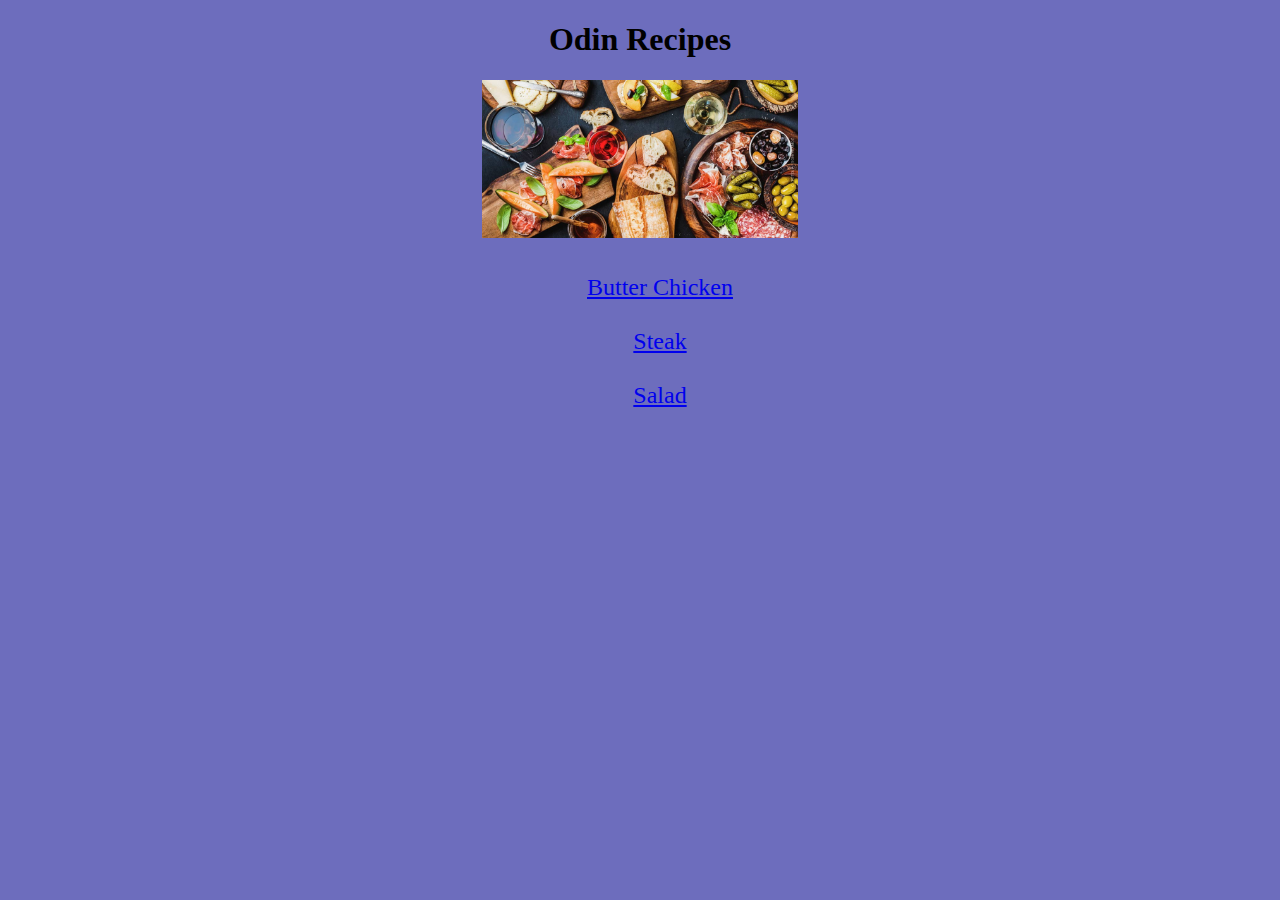
<file: index.html>
<!DOCTYPE html>
<html lang="en">
<head>
    <meta charset="UTF-8">
    <meta http-equiv="X-UA-Compatible" content="IE=edge">
    <meta name="viewport" content="width=device-width, initial-scale=1.0">
    <title>Recipes</title>
    <link rel="stylesheet" href="style.css">
</head>
<body id="main-body">
    <h1 id="main-title">Odin Recipes</h1>
    <img id="main-image" src="./images/food.jpg" alt="picture of different food"> 
    <br>
    <br>
    <ul id="recipe-list">
        <li><a href="./recipes/butter-chicken.html">Butter Chicken</a></li>
        <br>
        <li><a href="./recipes/steak.html">Steak</a></li>
        <br>
        <li><a href="./recipes/salad.html">Salad</a></li>  
        <br>
    </ul>
</body>
</html>
</file>
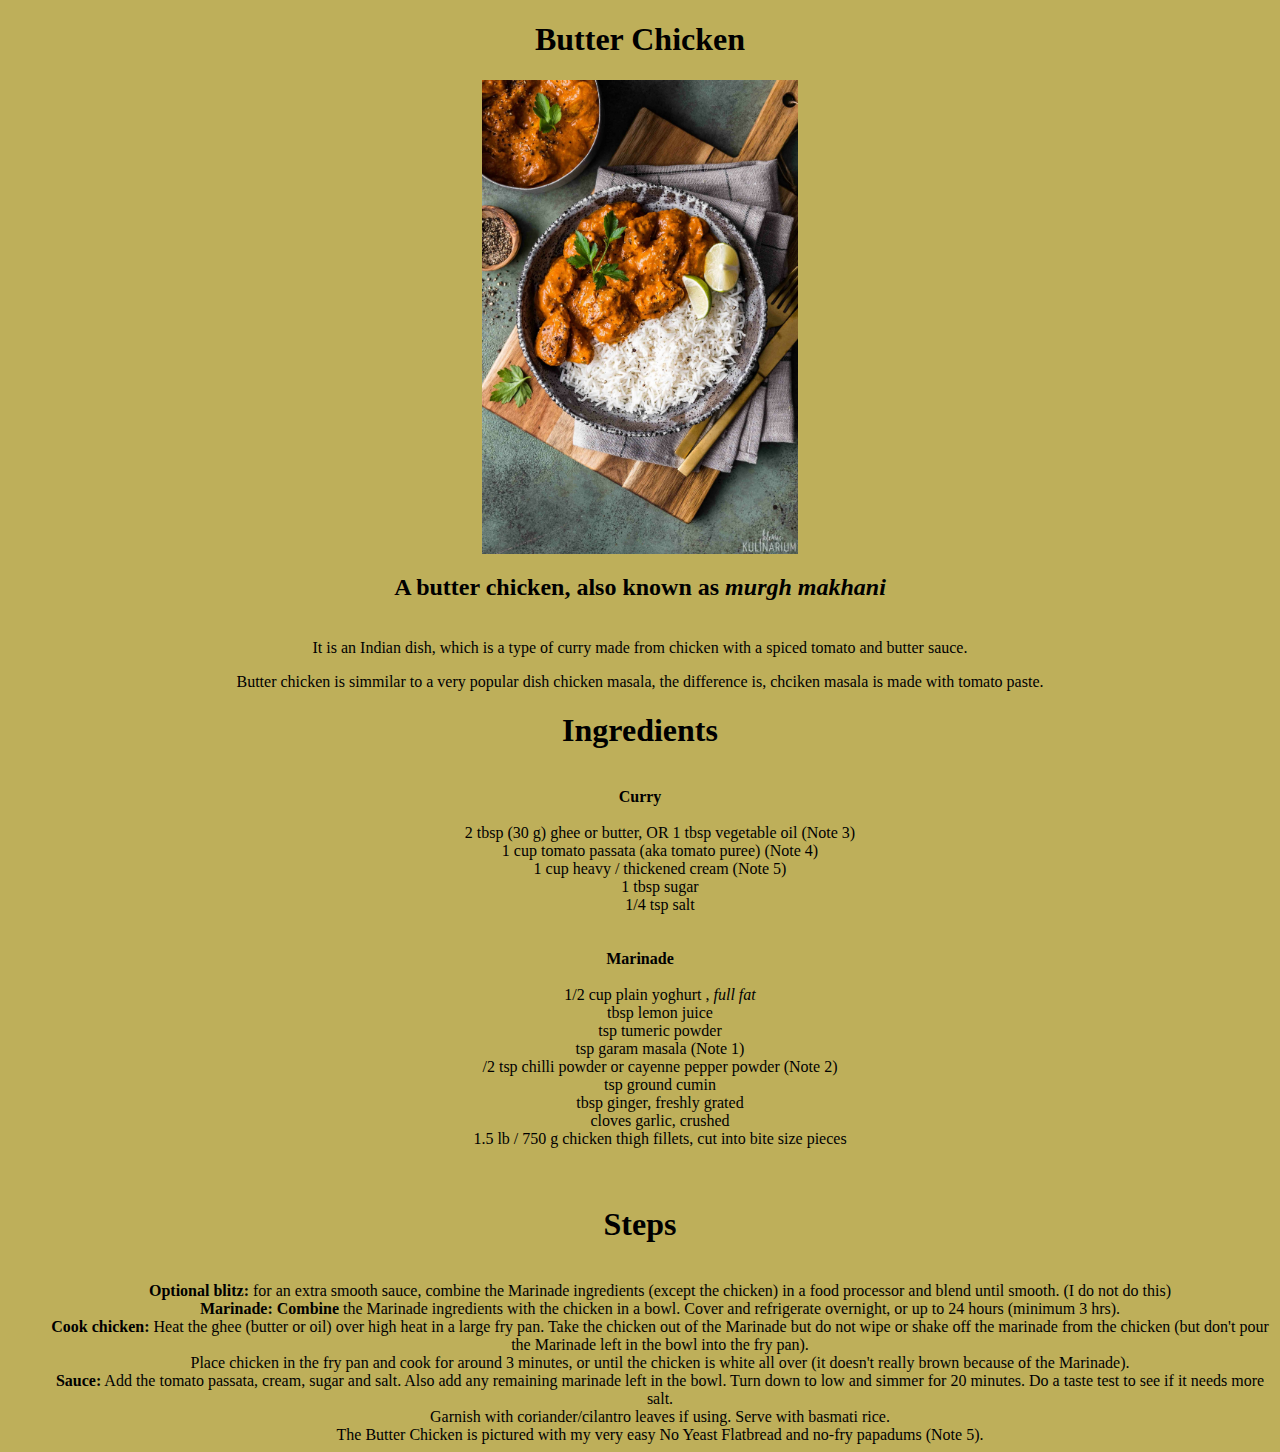
<file: recipes/butter-chicken.html>
<!DOCTYPE html>
<html lang="en">
<head>
    <meta charset="UTF-8">
    <meta http-equiv="X-UA-Compatible" content="IE=edge">
    <meta name="viewport" content="width=device-width, initial-scale=1.0">
    <title>Butter Chicken</title>
    <link rel="stylesheet" href="/style.css">
</head>
<body id="butter-body">
    <h1>Butter Chicken</h1>
        <img id="butter-image" src="../images/Butterchicken.jpg" width="600" height="500" alt="Beautiful and tasty Butter Chicken">
            <h2>A butter chicken, also known as <i>murgh makhani</i></h2>
                <p><br>It is an Indian dish, which is a type of curry made from chicken with a spiced tomato and butter sauce.</p>
                <p>Butter chicken is simmilar to a very popular dish chicken masala, the difference is, chciken masala is made with tomato paste.</p>
                    <h1>Ingredients</h1><br>
                        <strong>Curry</strong>  
                        <br>   
                        <br>
                    
                                    <ul id="main-list">  
                                        <li>2 tbsp (30 g) ghee or butter, OR 1 tbsp vegetable oil (Note 3)</li>
                                        <li>1 cup tomato passata (aka tomato puree) (Note 4)</li>
                                        <li>1 cup heavy / thickened cream (Note 5)</li>
                                        <li>1 tbsp sugar</li>
                                        <li>1/4 tsp salt</li>
                                    </ul>
                        <br>         
                        <br>  

                        
                        <strong>Marinade</strong>
                        <br>
                        <br>
                                    <ul id="main-list">
                                        <li>1/2 cup plain yoghurt , <i>full fat</i></li>
                                        <li>tbsp lemon juice</li>
                                        <li> tsp tumeric powder</li>
                                        <li> tsp garam masala (Note 1)</li>
                                        <li>/2 tsp chilli powder or cayenne pepper powder (Note 2)</li>
                                        <li> tsp ground cumin</li>
                                        <li>tbsp ginger, freshly grated</li>
                                        <li> cloves garlic, crushed</li>
                                        <li>1.5 lb / 750 g chicken thigh fillets, cut into bite size pieces</li>
                                    </ul>

                                    <br>         
                                    <br> 
                                    
                     <h1>Steps</h1>
                     <br>
                     <ol id="main-list">
                        <li><strong>Optional blitz:</strong> for an extra smooth sauce, combine the Marinade ingredients (except the chicken) in a food processor and blend until smooth. (I do not do this)</li>
                        <li><strong>Marinade: Combine</strong> the Marinade ingredients with the chicken in a bowl. Cover and refrigerate overnight, or up to 24 hours (minimum 3 hrs).</li>
                        <li><strong>Cook chicken:</strong> Heat the ghee (butter or oil) over high heat in a large fry pan. Take the chicken out of the Marinade but do not wipe or shake off the marinade from the chicken (but don't pour the Marinade left in the bowl into the fry pan). </li>
                        <li>Place chicken in the fry pan and cook for around 3 minutes, or until the chicken is white all over (it doesn't really brown because of the Marinade).</li>
                        <li><strong>Sauce:</strong> Add the tomato passata, cream, sugar and salt. Also add any remaining marinade left in the bowl. Turn down to low and simmer for 20 minutes. Do a taste test to see if it needs more salt.</li>
                        <li>Garnish with coriander/cilantro leaves if using. Serve with basmati rice.</li>
                        <li>The Butter Chicken is pictured with my very easy No Yeast Flatbread and no-fry papadums (Note 5).</li>
                        
                     </ol>




                        
</html>
</file>
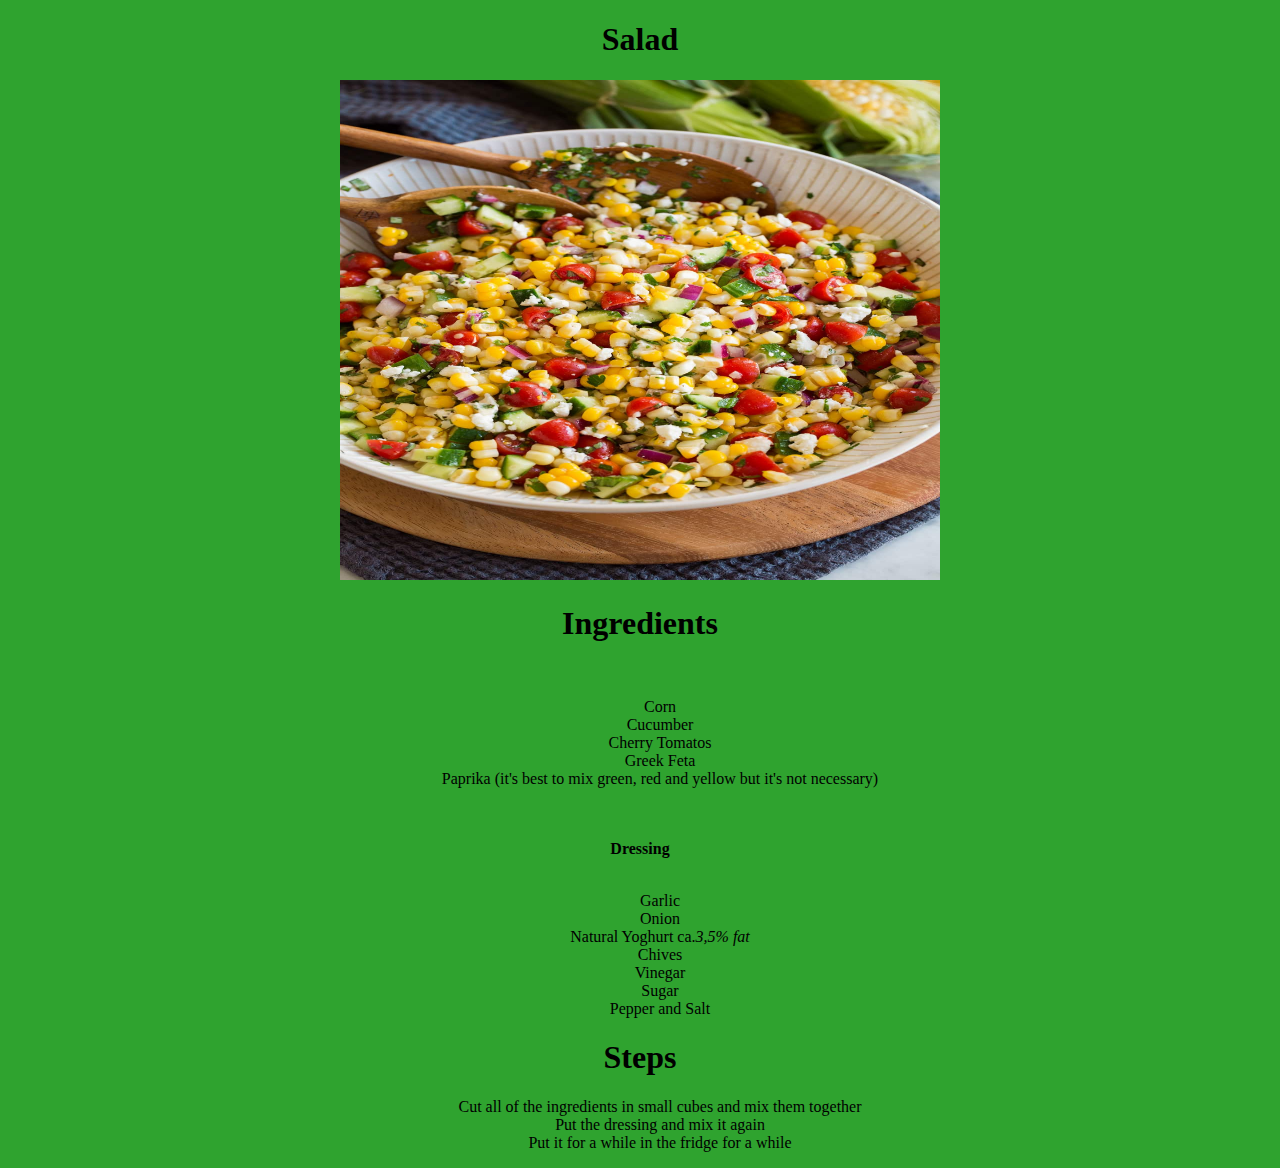
<file: recipes/salad.html>
<!DOCTYPE html>
<html lang="en">
<head>
    <meta charset="UTF-8">
    <meta http-equiv="X-UA-Compatible" content="IE=edge">
    <meta name="viewport" content="width=device-width, initial-scale=1.0">
    <title>Salad</title>
    <link rel="stylesheet" href="/style.css">
</head>
<body id="salad-body">
    <h1>Salad</h1>
    <img src="../images/salad.jpg" width="600" height="500" alt="Beautiful and tasty Butter Chicken">
    <h1>Ingredients</h1>
    <br>
        <ul>
            <li>Corn</li>
            <li>Cucumber</li>
            <li>Cherry Tomatos</li>
            <li>Greek Feta</li>
            <li>Paprika (it's best to mix green, red and yellow but it's not necessary)</li>
            <br>
            <br>
        </ul>
        <strong>Dressing</strong>
        <br>
        <br>
        <ul class="main-list">
            <li>Garlic</li>
            <li>Onion</li>
            <li>Natural Yoghurt ca.<i>3,5% fat</i></li>
            <li>Chives</li>
            <li>Vinegar</li>
            <li>Sugar</li>
            <li>Pepper and Salt</li>
        </ul>


        <h1>Steps</h1>
            <ol class="main-list">
                <li>Cut all of the ingredients in small cubes and mix them together</li>
                <li>Put the dressing and mix it again</li>
                <li>Put it for a while in the fridge for a while</li>
            </ol>
</body>
</html>
</file>
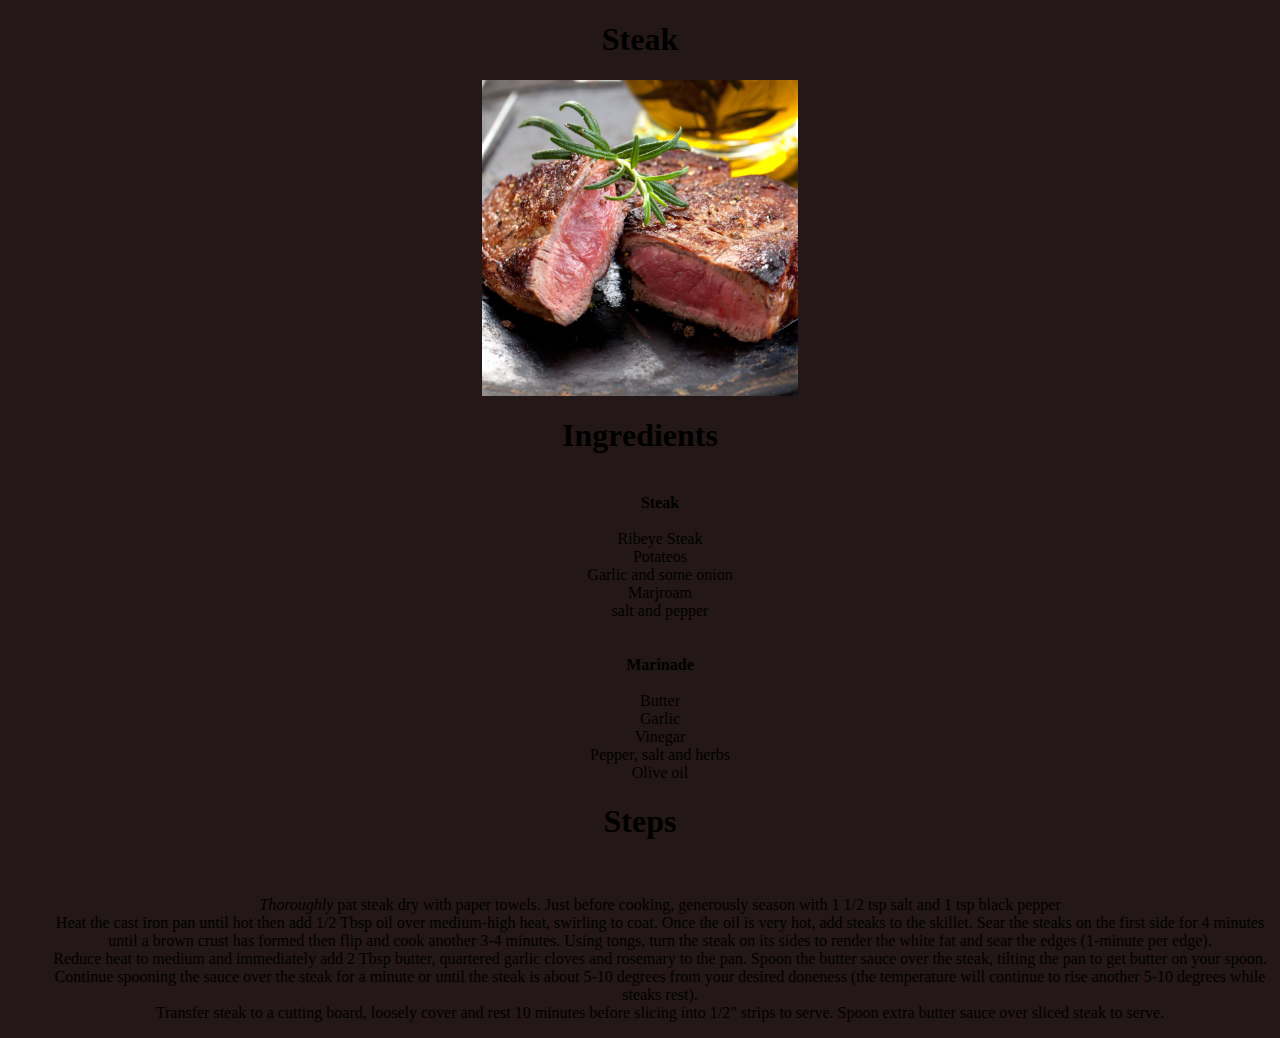
<file: recipes/steak.html>
<!DOCTYPE html>
<html lang="en">
<head>
    <meta charset="UTF-8">
    <meta http-equiv="X-UA-Compatible" content="IE=edge">
    <meta name="viewport" content="width=device-width, initial-scale=1.0">
    <link rel="stylesheet" href="/style.css">
    <title>Steak</title>
</head>
<body id="steak-body">
    <h1>Steak</h1>
    <img id="steak-image" src="../images/Steak.jpg" width="600" height="500" alt="Beautiful and tasty Butter Chicken">
    <h1>Ingredients</h1><br>
        <ul id="main-list">
            <strong>Steak</strong>   

            <br>
            <br>

            <li>Ribeye Steak</li>
            <li>Potateos</li>
            <li>Garlic and some onion</li>
            <li>Marjroam</li>
            <li>salt and pepper</li>
        </ul>
    <br>
    <br>

    <ul id="main-list">
    <strong>Marinade</strong>

    <br>
    <br>
        <li>Butter</li>
        <li>Garlic</li>
        <li>Vinegar</li>
        <li>Pepper, salt and herbs</li>
        <li>Olive oil</li>
    </ul>

    <h1>Steps</h1>
    <br>
                     <ol>
                        <li><i>Thoroughly</i> pat steak dry with paper towels. Just before cooking, generously season with 1 1/2 tsp salt and 1 tsp black pepper</li>
                        <li>Heat the cast iron pan until hot then add 1/2 Tbsp oil over medium-high heat, swirling to coat. Once the oil is very hot, add steaks to the skillet. Sear the steaks on the first side for 4 minutes until a brown crust has formed then flip and cook another 3-4 minutes. Using tongs, turn the steak on its sides to render the white fat and sear the edges (1-minute per edge).</li>
                        <li>Reduce heat to medium and immediately add 2 Tbsp butter, quartered garlic cloves and rosemary to the pan. Spoon the butter sauce over the steak, tilting the pan to get butter on your spoon. Continue spooning the sauce over the steak for a minute or until the steak is about 5-10 degrees from your desired doneness (the temperature will continue to rise another 5-10 degrees while steaks rest).</li>
                        <li>Transfer steak to a cutting board, loosely cover and rest 10 minutes before slicing into 1/2" strips to serve. Spoon extra butter sauce over sliced steak to serve.</li>  
                     </ol>


</body>
</html>
</file>
<file: style.css>
/* INDEX PAGE


*/

#main-title {

    text-align: center;

}

#main-image {
 display: block;
    margin-left: auto;
    margin-right: auto;
    width: 25%;
    height: auto;   
}

#recipe-list {

    display: table;
    margin: 0 auto;
    font-size: 24px;
    list-style: none

}

#main-body {
    background-color: rgb(109, 109, 189);
}


/* BUTTER CHICKEN 


*/

#butter-image {
    display: block;     
    margin-left: auto;
    margin-right: auto;
    width: 25%;
    height: auto;

}



#butter-body {
    background-color: rgb(190, 175, 90);
    text-align: center;
}

#main-list {

    display: table;
    margin: 0 auto;
    list-style: none;
}

li {
    text-align: center;
    list-style: none;
    
}

/*

STEAK PAGE

*/

#steak-image {
    display: block;
    margin-left: auto;
    margin-right: auto;
    width: 25%;
    height: auto;


}

#steak-body {

    text-align:center;
    background-color: rgb(36, 23, 23);

}

/*
SALAD

*/

#salad-body {
    background-color: rgb(47, 163, 47); 
    text-align:center;
}

strong {
    text-align: justify;
}

h1 {
    text-align: center;
}
</file>
